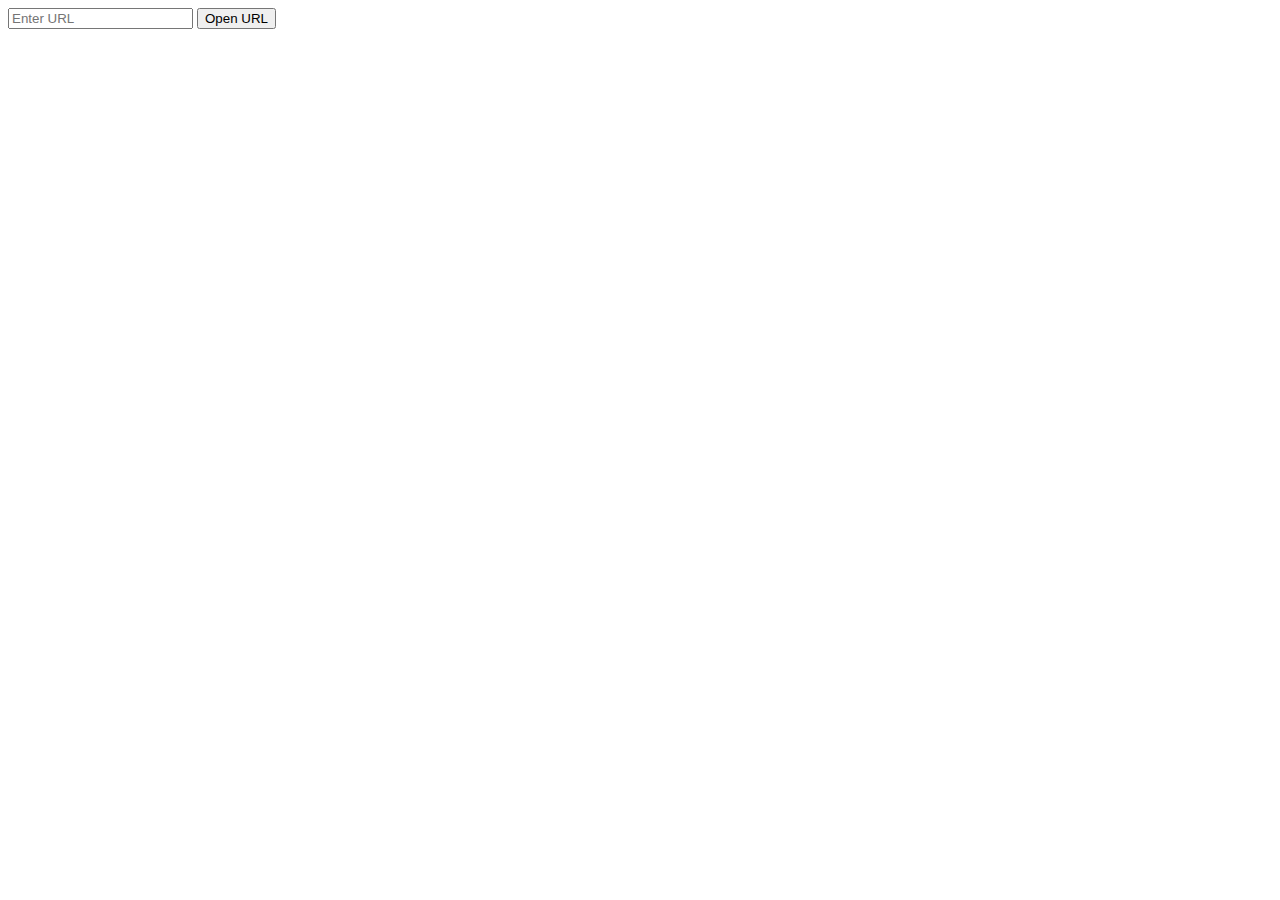
<file: index.html>
<!DOCTYPE html>
<html>
<head>
    <title>URL Prompt</title>
</head>
<body>
    <input type="text" id="url-input" placeholder="Enter URL">
    <button id="open-url-btn">Open URL</button>

    <script src="popup.js"></script>
</body>
</html>
</file>
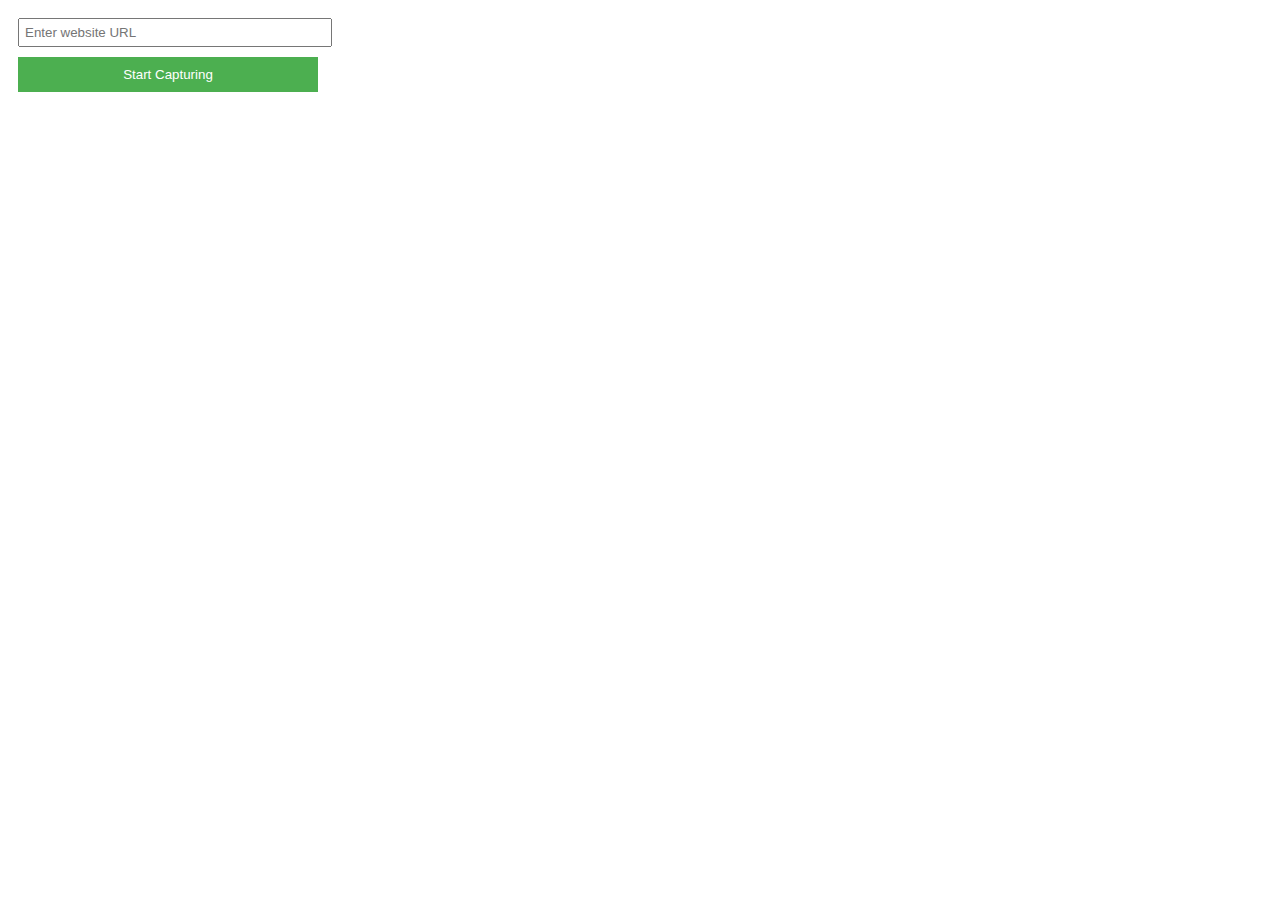
<file: popup.html>
<!DOCTYPE html>
<html>
<head>
  <title>XPath Recorder</title>
  <style>
    body {
      font-family: Arial, sans-serif;
      padding: 10px;
      max-width: 300px;
    }
    input {
      width: 100%;
      padding: 5px;
      margin-bottom: 10px;
    }
    button {
      width: 100%;
      padding: 10px;
      background-color: #4CAF50;
      color: white;
      border: none;
      cursor: pointer;
    }
    button:hover {
      background-color: #45a049;
    }
  </style>
</head>
<body>
  <input id="url-input" type="text" placeholder="Enter website URL" />
  <button id="start-btn">Start Capturing</button>
  <script src="popup.js"></script>
</body>
</html>
</file>
